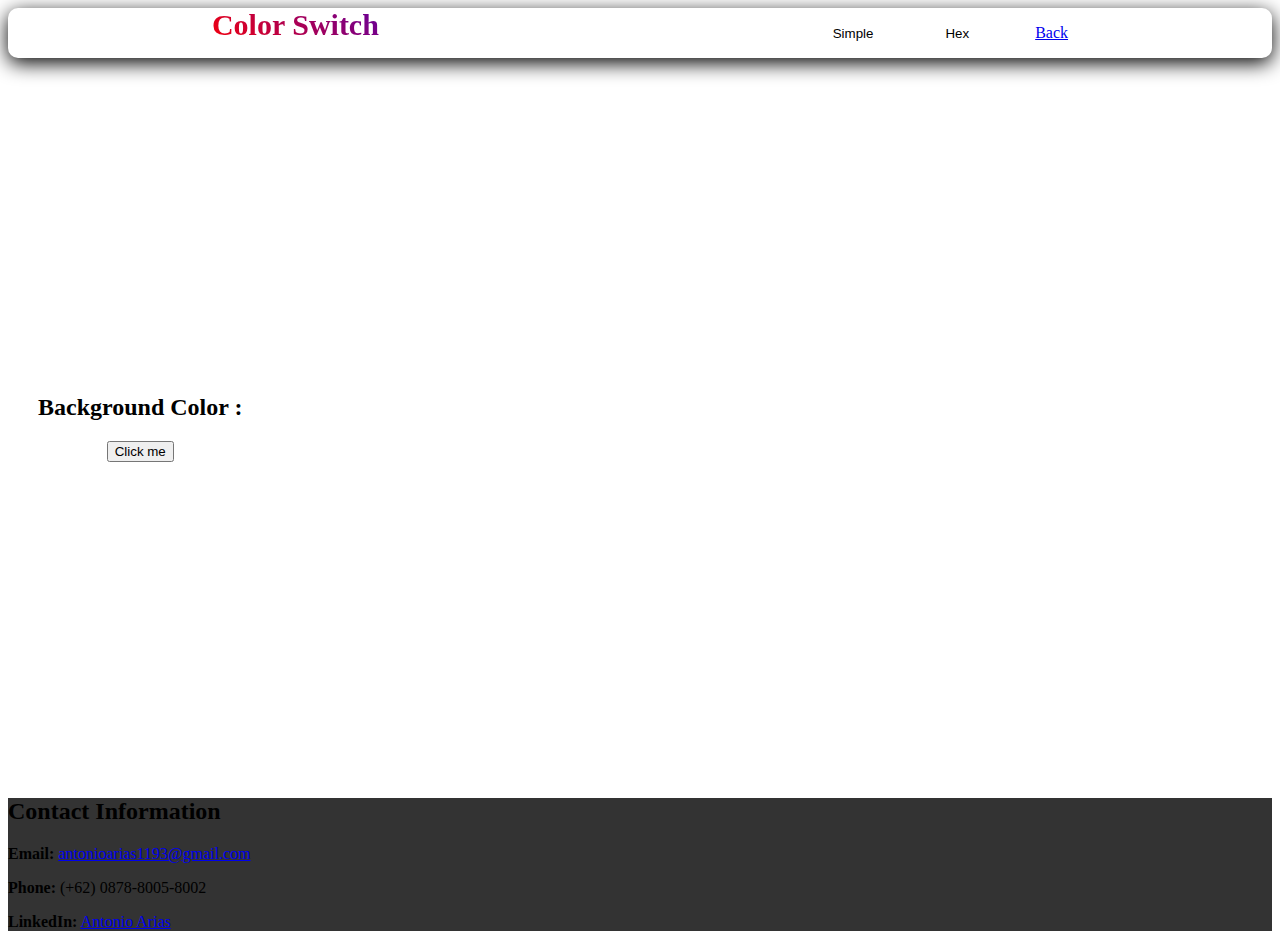
<file: projects/colorSwitch/simple_switch.html>
<!DOCTYPE html>
<html lang="en">

<head>
    <meta charset="UTF-8">
    <meta name="viewport" content="width=device-width, initial-scale=1.0">
    <title>Simple Switch</title>
    <!-- ========================== Styles ========================== -->
    <link rel="stylesheet" href="css/simpleSwitch.css">
    <!-- Fonts & Font Awesome Icon -->
    <link rel="stylesheet" href="https://cdnjs.cloudflare.com/ajax/libs/font-awesome/6.4.2/css/all.min.css"
        integrity="sha512-z3gLpd7yknf1YoNbCzqRKc4qyor8gaKU1qmn+CShxbuBusANI9QpRohGBreCFkKxLhei6S9CQXFEbbKuqLg0DA=="
        crossorigin="anonymous" referrerpolicy="no-referrer" />
    <link href="https://cdn.jsdelivr.net/npm/bootstrap@5.3.2/dist/css/bootstrap.min.css" rel="stylesheet"
        integrity="sha384-T3c6CoIi6uLrA9TneNEoa7RxnatzjcDSCmG1MXxSR1GAsXEV/Dwwykc2MPK8M2HN" crossorigin="anonymous">
</head>

<body>
    <!-- ========================== Header Navbar ========================== -->
    <nav>
        <div class="nav-center pt-4">
            <div class="titleNav">Color Switch</div>
            <ul class="nav-links fs-3 fw-medium">
                <!-- <a href="#" class="text-decoration-none text-black">Simple</a> -->
                <button onclick="showSimple()" class="buttonNav_SIMPLE">Simple</button>
                <button onclick="showHex()" class="buttonNav_HEX">Hex</button>
                <a href="../.././index.html" class="buttonNav_BACK"><i
                        class="fa-solid fa-arrow-right-from-bracket fa-flip-both"></i> Back</a>

            </ul>
        </div>
    </nav>
    <!-- ========================== Header Navbar ========================== -->

    <!-- ========================== Body Color Switch ========================== -->
    <main>
        <div class="container bg-black text-light">
            <h2>Background Color : <span class="colorText">
                </span></h2>
            <button class="btn btn-outline-light mt-3" id="simpleBtn">Click me</button>
            <button class="btn btn-outline-light mt-3" id="hexDefaultBtn">Click me</button>
        </div>
    </main>
    <!-- ========================== Body Color Switch ========================== -->

    <!-- ================================================ Closing ======================================================== -->

    <div class="d-flex flex-column text-center text-white" style="background-color: #333333;" id="contacts_footer">
        <h2 class="display-6 fw-bold text-bg-dark py-3">Contact Information</h2>
        <p"><strong>Email:</strong> <a href="mailto:antonioarias1193@gmail.com" target="_blank"
                class="text-light">antonioarias1193@gmail.com</a></p>
            <p><strong>Phone:</strong> (+62) 0878-8005-8002</p>
            <p><strong>LinkedIn:</strong> <a href="https://www.linkedin.com/in/antonio-arias1193/" target="_blank"
                    class="text-light">Antonio Arias</a></p>
    </div>
    <!-- ================================================ Closing ======================================================== -->



    <!-- ========================== Script ========================== -->
    <script src="js/simpleSwitch.js"></script>
    <script src="js/hex.js"></script>
    <script src="js/script.js"></script>
</body>

</html>
</file>
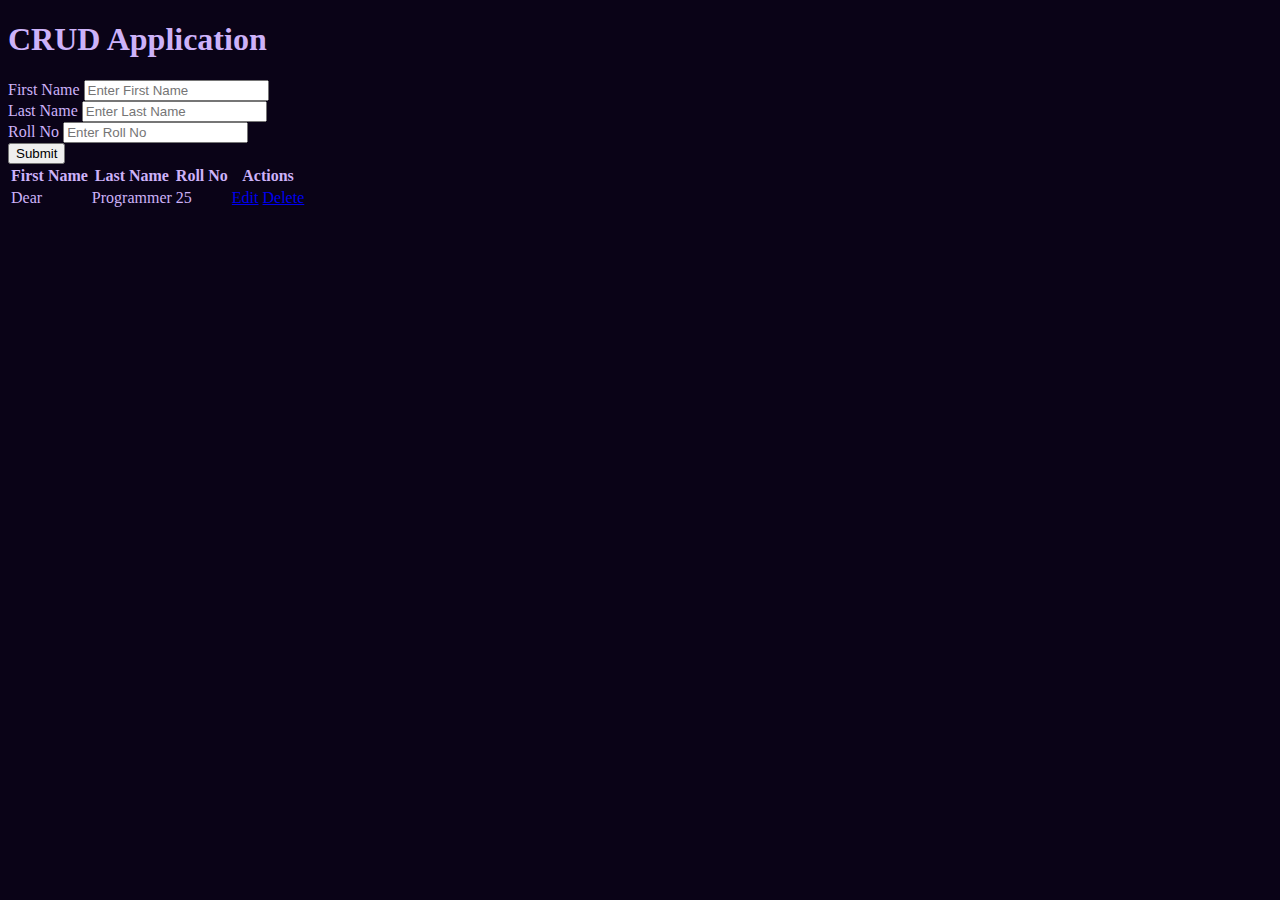
<file: projects/crud/layer.html>
<!DOCTYPE html>
<html lang="en">

<head>
    <meta charset="UTF-8">
    <meta name="viewport" content="width=device-width, initial-scale=1.0">
    <title>CRUD</title>
    <!-- Bootstraps -->
    <link href="https://cdn.jsdelivr.net/npm/bootstrap@5.3.2/dist/css/bootstrap.min.css" rel="stylesheet"
        integrity="sha384-T3c6CoIi6uLrA9TneNEoa7RxnatzjcDSCmG1MXxSR1GAsXEV/Dwwykc2MPK8M2HN" crossorigin="anonymous">
    <!-- Bootstraps -->
    <link rel="stylesheet" href="css/layerStyle.css">
</head>

<body>

    <div class="container mt-5">
        <div class="text-center">
            <h1 class="display-5 mb-5"><strong>CRUD Application</strong></h1>
        </div>
        <div class="main row justify-content-center">
            <form action="" id="student-form" class="row justify-content-center mb-4" autocomplete="off">
                <div class="col-10 col-md-8 mb-3">
                    <label for="firstName">First Name</label>
                    <input class="form-control" id="firstName" type="text" placeholder="Enter First Name">
                </div>
                <div class="col-10 col-md-8 mb-3">
                    <label for="lastName">Last Name</label>
                    <input class="form-control" id="lastName" type="text" placeholder="Enter Last Name">
                </div>
                <div class="col-10 col-md-8 mb-3">
                    <label for="rollNo">Roll No</label>
                    <input class="form-control" id="rollNo" type="text" placeholder="Enter Roll No">
                </div>
                <div class="col-10 col-md-8">
                    <input class="btn btn-success add-btn" type="submit" value="Submit">
                </div>
            </form>
            <div class="col-12 col-md-10 mt-5">
                <table class="table table-striped table-dark">
                    <thead>
                        <th>First Name</th>
                        <th>Last Name</th>
                        <th>Roll No</th>
                        <th>Actions</th>
                    </thead>
                    <tbody id="student-list">
                        <tr>
                            <td>Dear</td>
                            <td>Programmer</td>
                            <td>25</td>
                            <td>
                                <a href="#" class="btn btn-warning btn-sm edit"> Edit</a>
                                <a href="#" class="btn btn-danger btn-sm delete"> Delete</a>
                            </td>
                        </tr>
                    </tbody>
                </table>
            </div>
        </div>
    </div>

    <!-- Bootstraps -->
    <script src="https://cdn.jsdelivr.net/npm/bootstrap@5.3.2/dist/js/bootstrap.bundle.min.js"
        integrity="sha384-C6RzsynM9kWDrMNeT87bh95OGNyZPhcTNXj1NW7RuBCsyN/o0jlpcV8Qyq46cDfL"
        crossorigin="anonymous"></script>
    <!-- Bootstraps -->
    <script src="js/layerScript.js"></script>
</body>

</html>
</file>
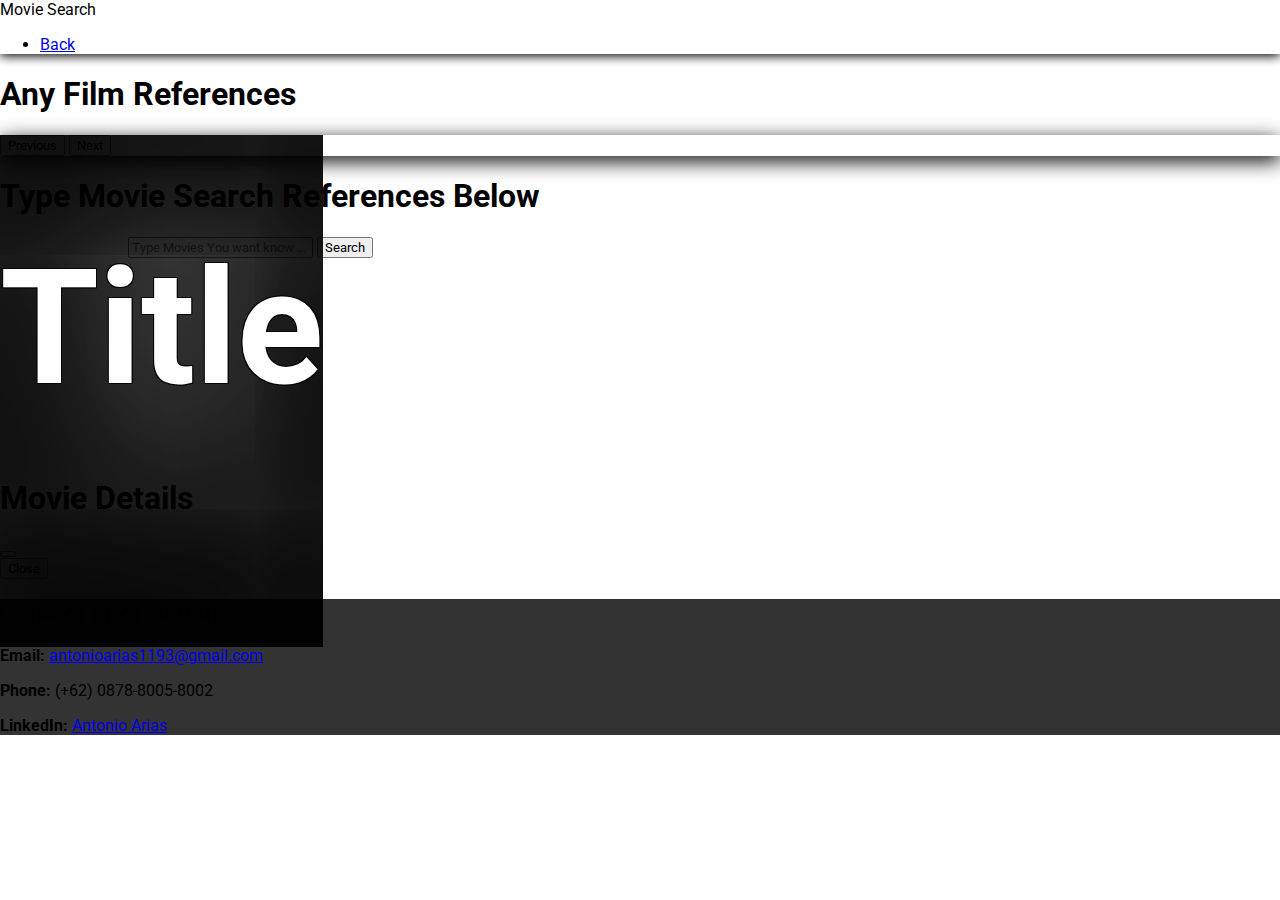
<file: projects/movieSearch/movie_search.html>
<!DOCTYPE html>
<html lang="en">

<head>
    <meta charset="UTF-8">
    <meta name="viewport" content="width=device-width, initial-scale=1.0">
    <title>Document</title>
    <!-- CSS References -->
    <link rel="stylesheet" href="css/movie_style.css">
    <!-- CSS References -->
    <!-- Bootstraps -->
    <link href="https://cdn.jsdelivr.net/npm/bootstrap@5.3.2/dist/css/bootstrap.min.css" rel="stylesheet"
        integrity="sha384-T3c6CoIi6uLrA9TneNEoa7RxnatzjcDSCmG1MXxSR1GAsXEV/Dwwykc2MPK8M2HN" crossorigin="anonymous">
    <!-- Bootstraps -->
    <!-- Fonts & Font Awesome Icon -->
    <link rel="preconnect" href="https://fonts.gstatic.com">
    <link href="https://fonts.googleapis.com/css2?family=Roboto:wght@300;400;500;700&display=swap" rel="stylesheet">
    <link rel="stylesheet" href="https://cdnjs.cloudflare.com/ajax/libs/font-awesome/6.4.2/css/all.min.css"
        integrity="sha512-z3gLpd7yknf1YoNbCzqRKc4qyor8gaKU1qmn+CShxbuBusANI9QpRohGBreCFkKxLhei6S9CQXFEbbKuqLg0DA=="
        crossorigin="anonymous" referrerpolicy="no-referrer" />
    <!-- Fonts & Font Awesome Icon -->
</head>

<body>
    <!-- ================================================ Navbar Head ==================================================== -->
    <nav class="navbar navbar-dark bg-dark px-5">
        <div class="container-fluid d-sm-flex d-grid gap-3 text-end">
            <div class="navbar-brand fs-2"><i class="fa-solid fa-film fa-beat"></i> Movie Search</div>
            <div class="" id="navbarSupportedContent ">
                <ul class="navbar-nav">
                    <li class="nav-item ">
                        <a class="link-light fs-3" aria-current="page" href="../.././index.html"><i
                                class="fa-solid fa-arrow-right-from-bracket fa-flip-both"></i> Back</a>
                    </li>
                </ul>
            </div>
        </div>
    </nav>
    <!-- ================================================ Navbar Head ==================================================== -->

    <!-- ================================================ Carousel Any Film References Slide ============================= -->
    <div class="px-4 py-5 my-5 text-center bg-dark" id="text_moviesdesc">
        <h1 class="display-5 fw-bold text-light">Any Film References</h1>
    </div>
    <div id="carouselExampleAutoplaying" class="carousel slide bg-dark" data-bs-ride="carousel">
        <div class="carousel-inner">
            <div id="slide1" class="carousel-item active">
                <h1 id="title_slide1">Title</h1>
            </div>
            <div id="slide2" class="carousel-item">
                <h1 id="title_slide2">Title</h1>
            </div>
            <div id="slide3" class="carousel-item">
                <h1 id="title_slide3">Title</h1>
            </div>
            <div id="slide4" class="carousel-item">
                <h1 id="title_slide4">Title</h1>
            </div>
        </div>
        <button class="carousel-control-prev" type="button" data-bs-target="#carouselExampleAutoplaying"
            data-bs-slide="prev">
            <span class="carousel-control-prev-icon" aria-hidden="true"></span>
            <span class="visually-hidden">Previous</span>
        </button>
        <button class="carousel-control-next" type="button" data-bs-target="#carouselExampleAutoplaying"
            data-bs-slide="next">
            <span class="carousel-control-next-icon" aria-hidden="true"></span>
            <span class="visually-hidden">Next</span>
        </button>
    </div>
    <!-- ================================================ Carousel Any Film References Slide ============================= -->

    <!-- ================================================ Movie Search References ======================================== -->
    <div class="px-4 py-5 my-5 text-center" id="pencari_movies">
        <h1 class="display-5 fw-bold text-body-emphasis">Type Movie Search References Below</h1>
    </div>

    <div class="input-group mb-3">
        <input type="text" class="form-control border-black fs-5" id="search_control"
            placeholder="Type Movies You want know ..." aria-label="Type Movies You want know ..."
            aria-describedby="button-addon2">
        <button class="btn btn-outline-danger fs-5" type="button" onclick="searching_movie()"
            id="button-search">Search</button>
    </div>

    <div class="container">
        <div id="Smovie_container_cards"> <!-- Automate insert from searchingApi,js --> </div>
    </div>
    <!-- ================================================ Movie Search References ======================================== -->

    <!-- ================================================ Movie Details Show up ========================================== -->
    <div class="modal fade" id="details_movie" tabindex="-1" aria-labelledby="details_movieLabel" aria-hidden="true">
        <div class="modal-dialog modal-dialog-centered modal-lg">
            <div class="modal-content">
                <div class="modal-header">
                    <h1 class="modal-title fs-5" id="details_movieLabel">Movie Details</h1>
                    <button type="button" class="btn-close" data-bs-dismiss="modal" aria-label="Close"></button>
                </div>
                <div class="modal-body">
                    <!-- This is the place for modal Details from searchingApi.js -->
                </div>
                <div class="modal-footer">
                    <button type="button" class="btn btn-secondary" data-bs-dismiss="modal">Close</button>
                </div>
            </div>
        </div>
    </div>
    <!-- ================================================ Movie Details Show up ========================================== -->

    <!-- ================================================ Closing ======================================================== -->

    <div class="d-flex flex-column text-center text-white" style="background-color: #333333;" id="contacts_footer">
        <h2 class="display-6 fw-bold text-bg-dark py-3">Contact Information</h2>
        <p"><strong>Email:</strong> <a href="mailto:antonioarias1193@gmail.com" target="_blank"
                class="text-light">antonioarias1193@gmail.com</a></p>
            <p><strong>Phone:</strong> (+62) 0878-8005-8002</p>
            <p><strong>LinkedIn:</strong> <a href="https://www.linkedin.com/in/antonio-arias1193/" target="_blank"
                    class="text-light">Antonio Arias</a></p>
    </div>
    <!-- ================================================ Closing ======================================================== -->

    <!-- Script References -->
    <script src="js_API/api.js"></script>
    <script src="js_API/searchingApi.js"></script>
    <!-- Script References -->

    <!-- Bootstraps -->
    <script src="https://cdn.jsdelivr.net/npm/bootstrap@5.3.2/dist/js/bootstrap.bundle.min.js"
        integrity="sha384-C6RzsynM9kWDrMNeT87bh95OGNyZPhcTNXj1NW7RuBCsyN/o0jlpcV8Qyq46cDfL"
        crossorigin="anonymous"></script>
    <!-- Bootstraps -->
</body>

</html>
</file>
<file: projects/colorSwitch/css/simpleSwitch.css>
:root{
    --gradient: linear-gradient(
        45deg,
        red,
        blue,
        green
                                )
    }

    /* ========================== Header Navbar ========================== */
    .titleNav{
        font-size: 30px;
        font-family: Trebuchet;
        font-weight: 900;
        
        background-image: var(--gradient);
        background-size: 400%;
        background-clip: text;
        -webkit-background-clip: text;
        color: transparent;
        animation: nav-gradation 2s ease-in-out infinite alternate;
        
    }
    
    @keyframes nav-gradation {
    0% {background-position: left;}
    100% {background-position: right;}
    
    }

    .buttonNav_SIMPLE{
        border: none;
        background: none;
        font-weight: 500;
    }

    .buttonNav_SIMPLE:focus{
        font-weight: bolder;
        color: blueviolet;
    }

    .buttonNav_HEX{
        border: none;
        background: none;
        font-weight: 500;
    }

    .buttonNav_HEX:focus{
        font-weight: bolder;
        color: blue;
    }

    .buttonNav_BACK{
        border: none;
        background: none;
        font-weight: 500;
    }
    
        .nav-center{
            display: flex;
            justify-content: space-around;
            border-radius: 10px;
            background-color: white;
            box-shadow: 0px 5px 20px;
    
        }
    
        .nav-links{
            display: flex;
            gap: 60px;
        
        }

        /* Responsive Web */
        @media (max-width: 568px) {
            .nav-center{
            flex-wrap: wrap;
            }
            .nav-links{
                flex-wrap: wrap;
                gap: 30px;
                margin-top: 30px;
                margin-right: 110px;
                margin-left: 100px;
            }
        }
    /* ========================== Header Navbar ========================== */

    /* ========================== Body Color Switch ========================== */
    #hexDefaultBtn{
        display: none;
    }


    main{
        display: flex;
        text-align: center;
        align-items: center;
        height: 80vh;
    }

    .container{
        border-radius: 14px;
        padding: 30px;
    }

    /* ========================== Body Color Switch ========================== */
</file>
<file: projects/crud/css/layerStyle.css>
body{
    background-color: rgb(10, 3, 23);
    color: #cdb2f9;
}
</file>
<file: projects/movieSearch/css/movie_style.css>
*{
    font-family: 'Roboto', sans-serif;
  }

  body {
      margin: 0;
      padding: 0;
    }
    
    /* =============== Navbar Head =================================================== */    
  .navbar {
    position: relative;
  box-shadow: 0px 2px 10px;
  }
    /* =============== Navbar Head =================================================== */

    /* =============== Carousel Any Film References Slide ============================ */
  .carousel{
    box-shadow: 0px 5px 20px;
  }

  .carousel-item {
    position: absolute;
    height: 32rem;
    background-image: url('https://images.pexels.com/photos/147411/italy-mountains-dawn-daybreak-147411.jpeg?auto=compress&cs=tinysrgb&w=1260&h=750&dpr=1');
    background-size: cover;
    background-position: center;
    opacity: 0.6;
    box-shadow: inset 0px -50px 200px 100px rgb(0, 0, 0);
    color: white;
  }
  
  .carousel-item h1 {
    font-size: clamp(5rem, 10rem + 10vw, 10rem);
    margin-top: 100px;
    text-align: center;
    text-shadow: -1px -1px 0 #000, 1px -1px 0 #000, -1px 1px 0 #000, 1px 1px 0 #000;
  }
  
  @media (max-width: 768px) {
    .carousel-item h1 {
      font-size: clamp(3rem, 6rem + 6vw, 6rem);
    }
  }
  
  @media (max-width: 576px) {
    .carousel-item h1 {
      font-size: clamp(2rem, 4rem + 4vw, 4rem);
      margin-top: 50px;
    }
  }
    /* =============== Carousel Any Film References Slide ============================ */
    
    /* =============== Movie Search References ================== */
  .container{
    min-height: 200px;
  }

  .input-group{
    padding-left: 10%;
    padding-right: 10%;
  }

  .card{
    width: 40vh;
    margin-left: 20px;
    border-radius: 50%;
    box-shadow: 5px 0px 10px #0000004b ;
  }

  #Smovie_container_cards{
    display: flex;
    flex-wrap: wrap;
    justify-content: space-around;
    align-items: center;
  }
   /* =============== Movie Search References ================== */
</file>
